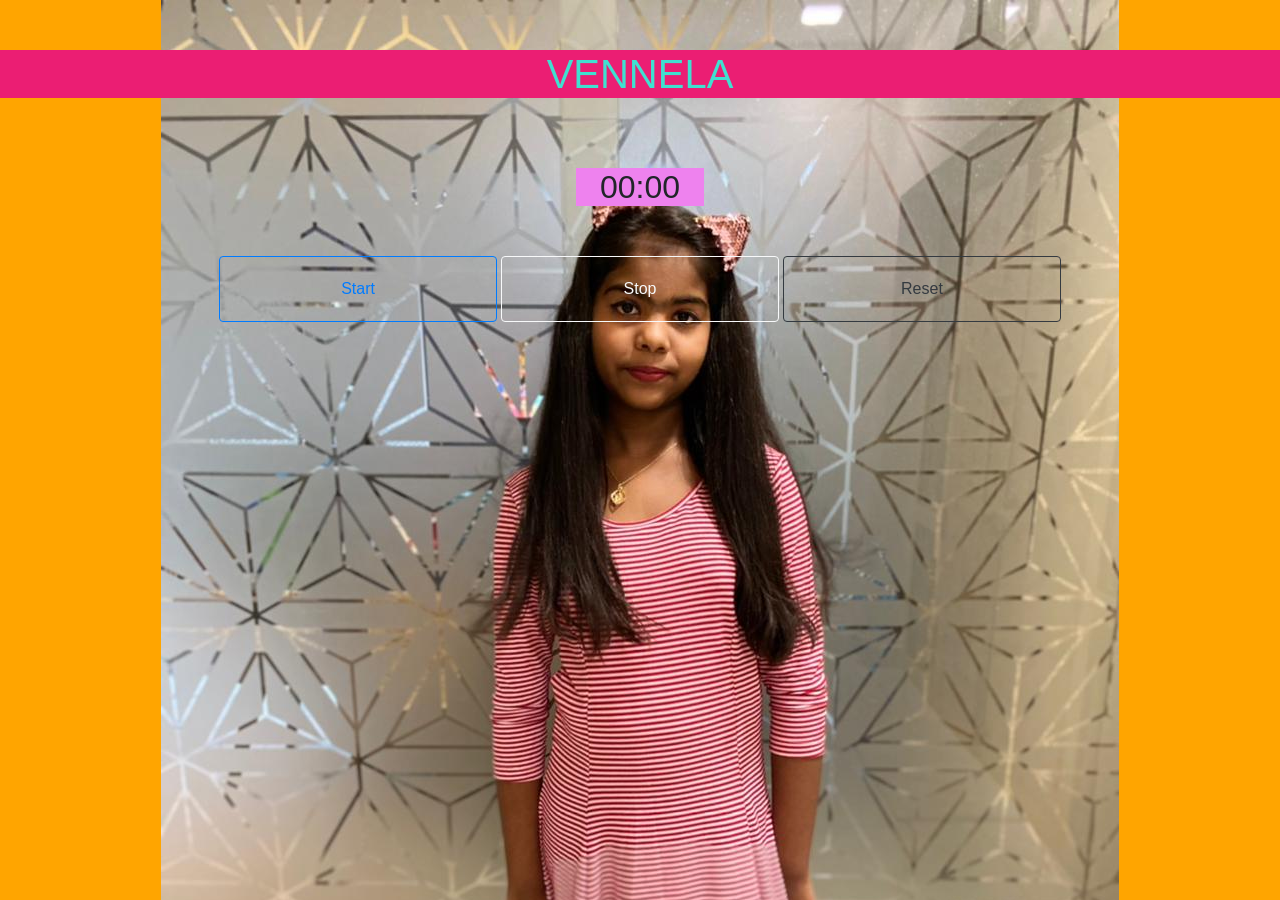
<file: index.html>
<!DOCTYPE html>
<html lang="en">

<head>
    <meta charset="UTF-8">
    <meta http-equiv="X-UA-Compatible" content="IE=edge">
    <meta name="viewport" content="width=device-width, initial-scale=1.0">
    <link rel="stylesheet" href="https://maxcdn.bootstrapcdn.com/bootstrap/4.0.0/css/bootstrap.min.css" integrity="sha384-Gn5384xqQ1aoWXA+058RXPxPg6fy4IWvTNh0E263XmFcJlSAwiGgFAW/dAiS6JXm" crossorigin="anonymous">
    <title>Timer</title>
    <style>
        body {
            background-color: orange;
            text-align: center;
            background-image: url("Vennela.jpeg");
            background-repeat: no-repeat;
            background-position-x: center;
        }
        
        .container {
            margin-top: 50px;
        }
        
        h3 {
            font-size: xx-large;
            background-color: violet;
            width: 10%;
            margin: auto;
        }
        
        h1 {
            margin-top: 50px;
            color: turquoise;
            background-color: rgb(235, 30, 115);
            margin-bottom: 70px;
        }
    </style>
</head>

<body>
    <h1>VENNELA</h1>
    <h3><span class="num1">00</span>:<span class="num2">00</span></h3>
    <div class="container">
        <button style="padding: 20px;" onclick="startTime()" class="btn col-md-3 btn-outline-primary start">Start</button>
        <button style="padding: 20px;" onclick="stopTimer()" class="btn col-md-3 btn-outline-light stop">Stop</button>
        <button style="padding: 20px;" onclick="rester()" class="btn col-md-3 btn-outline-dark rest">Reset</button>
    </div>
    <script>
        let start = document.querySelector('.start');
        let stop = document.querySelector('.stop');
        let rest = document.querySelector('rest');
        let sec = 0;
        let min = 1;
        let starter;
        let stopper;
        let isCorrect = false;
        function startTime() {
            if(!isCorrect){
                isCorrect = true;
            starter = setInterval(function() {
                if (sec <= 9) {
                    document.querySelector('.num2').innerHTML = "0" + sec;
                } else if (sec >= 10) {
                    document.querySelector('.num2').innerHTML = sec;
                }

                if (sec == 60) {
                    min++;
                    document.querySelector('.num1').innerHTML = "0" + min;
                } else if (sec > 60) {
                    sec = 0;
                    document.querySelector('.num2').innerHTML = sec;
                }

                sec++;

            }, 500);
            }
        }

        function stopTimer() {
            stopper = clearInterval(starter);
        }

        function rester() {
            document.querySelector('h3').innerHTML = "00" + ":" + "00";
        }
    </script>
</body>

</html>
</file>
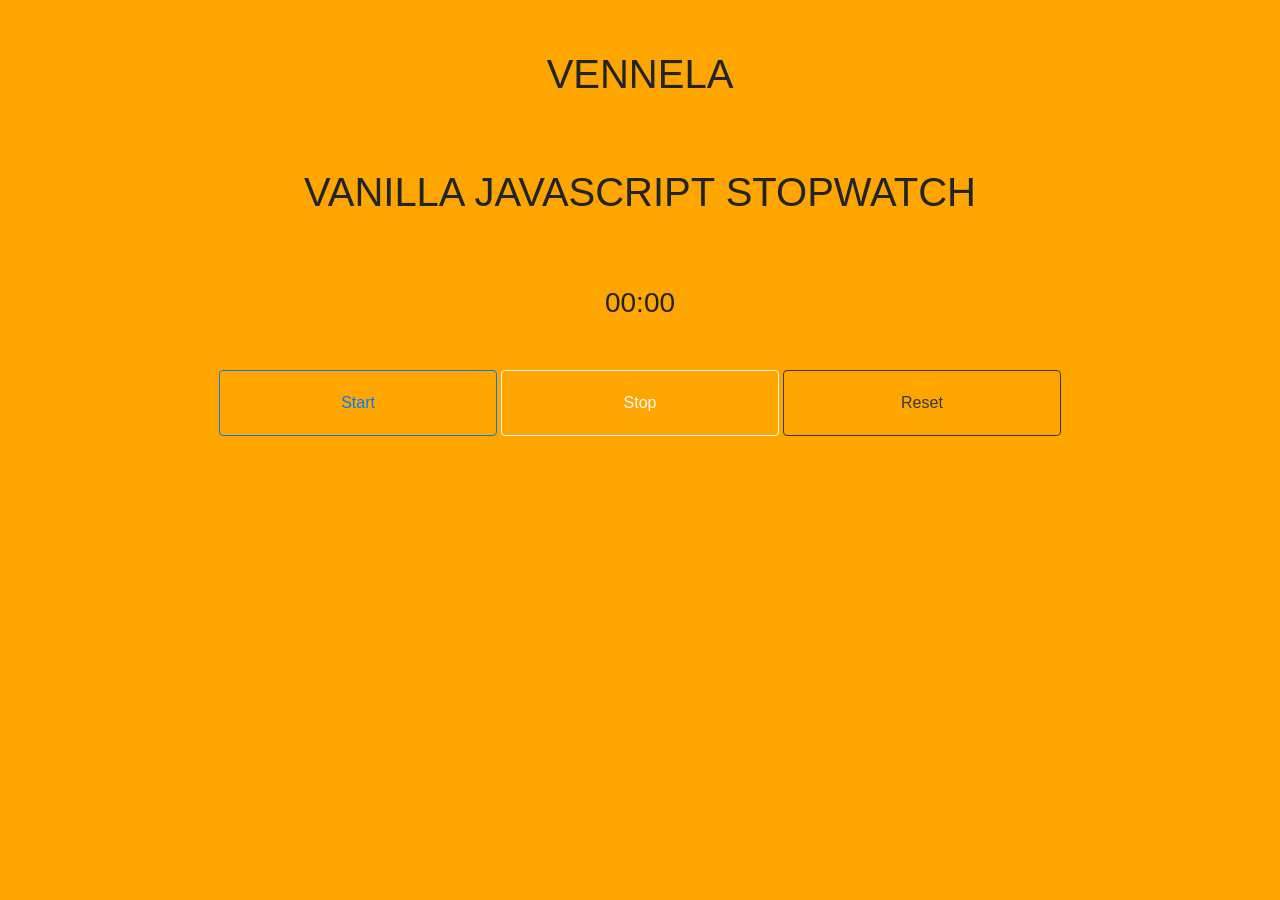
<file: stopwatch.html>
<!DOCTYPE html>
<html lang="en">

<head>
    <meta charset="UTF-8">
    <meta http-equiv="X-UA-Compatible" content="IE=edge">
    <meta name="viewport" content="width=device-width, initial-scale=1.0">
    <link rel="stylesheet" href="https://maxcdn.bootstrapcdn.com/bootstrap/4.0.0/css/bootstrap.min.css" integrity="sha384-Gn5384xqQ1aoWXA+058RXPxPg6fy4IWvTNh0E263XmFcJlSAwiGgFAW/dAiS6JXm" crossorigin="anonymous">
    <title>Timer</title>
    <style>
        body {
            background-color: orange;
            text-align: center;
            padding: 50px;
        }
        
        .container {
            margin-top: 50px;
        }
        
        h1 {
            margin-bottom: 70px;
        }
    </style>
</head>

<body>
    <h1>VENNELA</h1>
    <h1>VANILLA JAVASCRIPT STOPWATCH</h1>
    <h3><span class="num1">00</span>:<span class="num2">00</span></h3>
    <div class="container">
        <button style="padding: 20px;" onclick="startTime()" class="btn col-md-3 btn-outline-primary start">Start</button>
        <button style="padding: 20px;" onclick="stopTimer()" class="btn col-md-3 btn-outline-light stop">Stop</button>
        <button style="padding: 20px;" onclick="rester()" class="btn col-md-3 btn-outline-dark rest">Reset</button>
    </div>
    <script>
        let start = document.querySelector('.start');
        let stop = document.querySelector('.stop');
        let rest = document.querySelector('rest');
        let sec = 0;
        let min = 1;
        let starter;
        let stopper;
        let isCorrect = false;
        function startTime() {
            if(!isCorrect){
                isCorrect = true;
            starter = setInterval(function() {
                if (sec <= 9) {
                    document.querySelector('.num2').innerHTML = "0" + sec;
                } else if (sec >= 10) {
                    document.querySelector('.num2').innerHTML = sec;
                }

                if (sec == 60) {
                    min++;
                    document.querySelector('.num1').innerHTML = "0" + min;
                } else if (sec > 60) {
                    sec = 0;
                    document.querySelector('.num2').innerHTML = sec;
                }

                sec++;

            }, 500);
            }
        }

        function stopTimer() {
            stopper = clearInterval(starter);
        }

        function rester() {
            document.querySelector('h3').innerHTML = "00" + ":" + "00";
        }
    </script>
</body>

</html>
</file>
